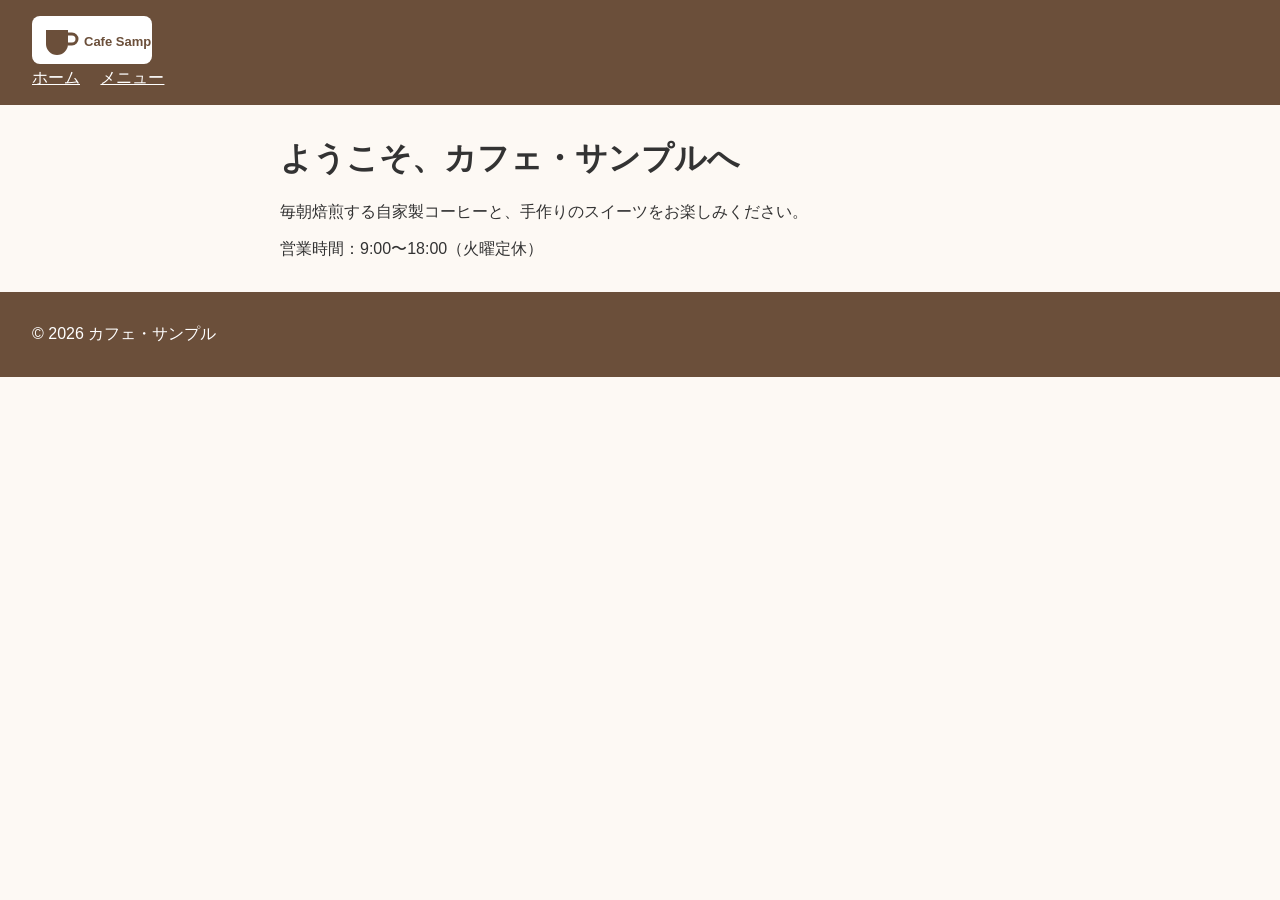
<file: index.html>
<!DOCTYPE html>
<html lang="ja">
<head>
  <meta charset="UTF-8">
  <meta name="viewport" content="width=device-width, initial-scale=1.0">
  <title>カフェ・サンプル | ホーム</title>
  <link rel="stylesheet" href="style.css">
</head>
<body>
  <header>
    <img src="images/logo.svg" alt="カフェ・サンプルのロゴ" width="120">
    <nav>
      <a href="index.html">ホーム</a>
      <a href="menu.html">メニュー</a>
    </nav>
  </header>

  <main>
    <h1>ようこそ、カフェ・サンプルへ</h1>
    <p>毎朝焙煎する自家製コーヒーと、手作りのスイーツをお楽しみください。</p>
    <p>営業時間：9:00〜18:00（火曜定休）</p>
  </main>

  <footer>
    <p>&copy; 2026 カフェ・サンプル</p>
  </footer>
</body>
</html>
</file>
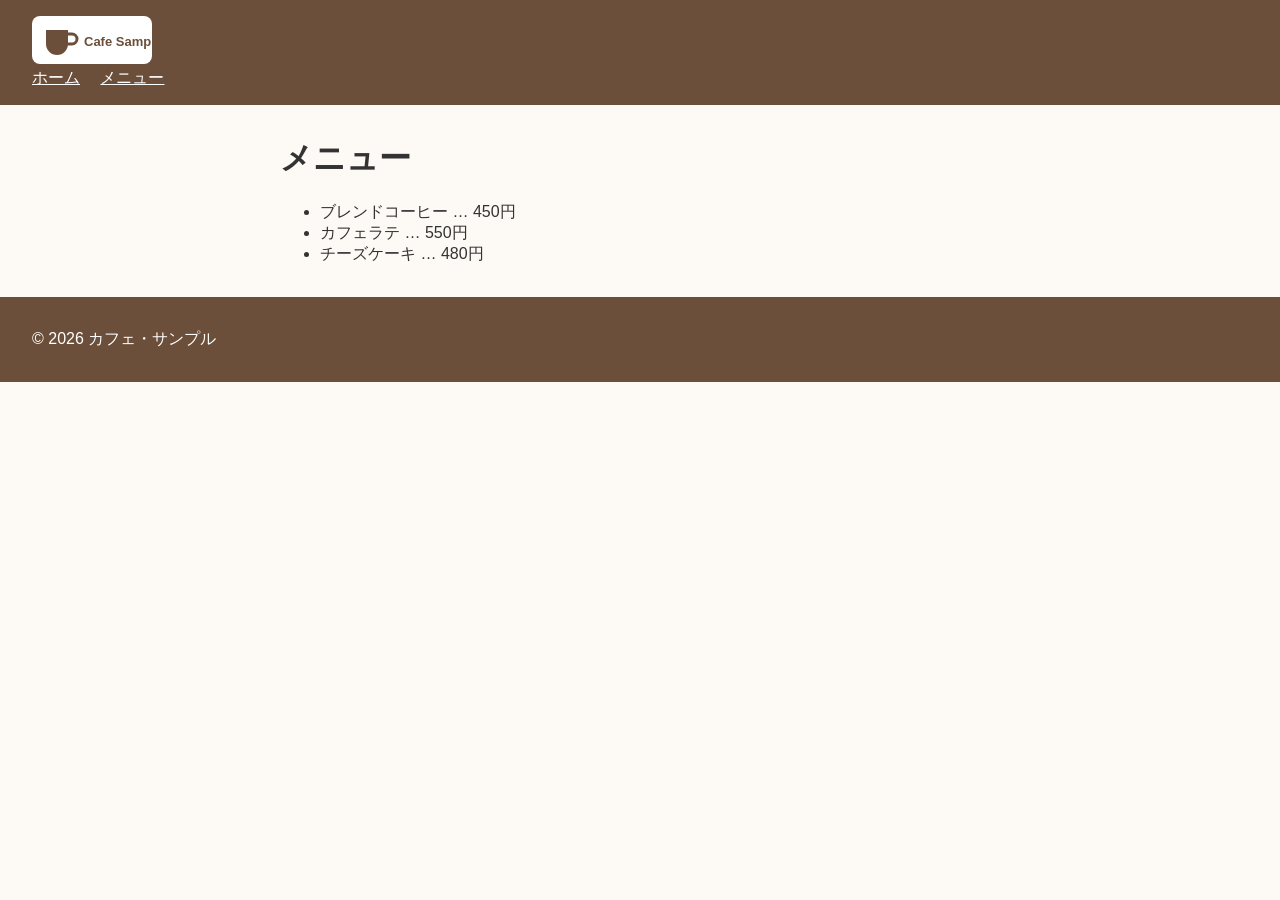
<file: menu.html>
<!DOCTYPE html>
<html lang="ja">
<head>
  <meta charset="UTF-8">
  <meta name="viewport" content="width=device-width, initial-scale=1.0">
  <title>カフェ・サンプル | メニュー</title>
  <link rel="stylesheet" href="style.css">
</head>
<body>
  <header>
    <img src="images/logo.svg" alt="カフェ・サンプルのロゴ" width="120">
    <nav>
      <a href="index.html">ホーム</a>
      <a href="menu.html">メニュー</a>
    </nav>
  </header>

  <main>
    <h1>メニュー</h1>
    <ul>
      <li>ブレンドコーヒー … 450円</li>
      <li>カフェラテ … 550円</li>
      <li>チーズケーキ … 480円</li>
    </ul>
  </main>

  <footer>
    <p>&copy; 2026 カフェ・サンプル</p>
  </footer>
</body>
</html>
</file>
<file: style.css>
body {
  font-family: "Hiragino Sans", "Noto Sans JP", sans-serif;
  margin: 0;
  color: #333;
  background: #fdf9f4;
}

header, footer {
  padding: 1rem 2rem;
  background: #6b4f3a;
  color: #fff;
}

nav a {
  color: #fff;
  margin-right: 1rem;
}

main {
  max-width: 720px;
  margin: 2rem auto;
  padding: 0 1rem;
}
</file>
